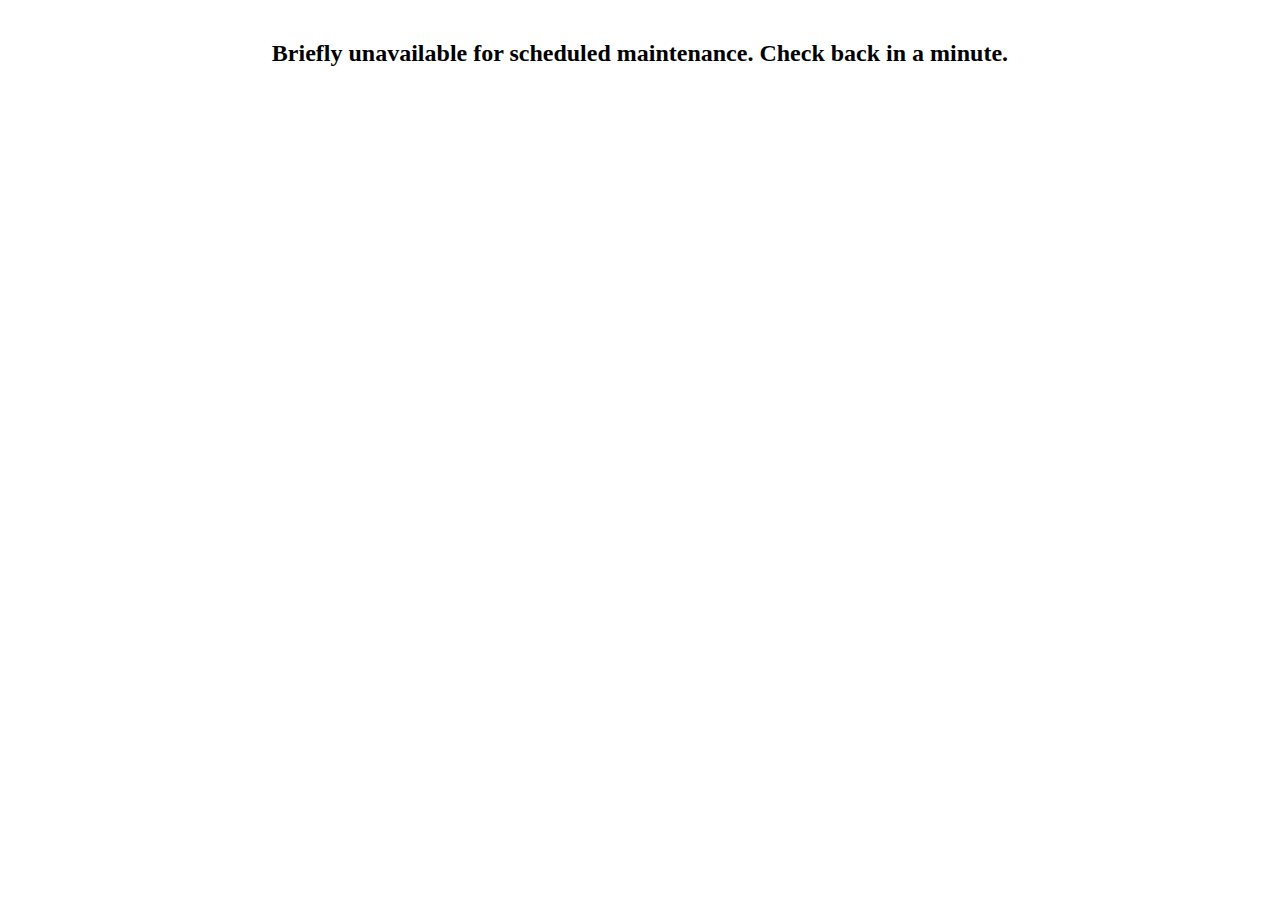
<file: dup-installer/assets/maintenance.html>
<!DOCTYPE html>
<html dir='ltr'>

<head>
    <meta http-equiv="Content-Type" content="text/html; charset=UTF-8" />
    <meta name="viewport" content="width=device-width">
    <title>Maintenance</title>
    <style>
        #message {
            text-align: center;
            margin: 40px 0;
        }
    </style>
</head>
<!-- DUPLICATOR INSTALLER MAINTENANCE -->
<!-- Remove this file in case you are not running an installation but it was not removed from the installer due to some error. -->
<!-- This file is "index.html" located in home path -->

<body id="error-page">
    <div id="message">
        <h2>
            Briefly unavailable for scheduled maintenance. Check back in a minute.
        </h2>
    </div>
</body>

</html>
</file>
